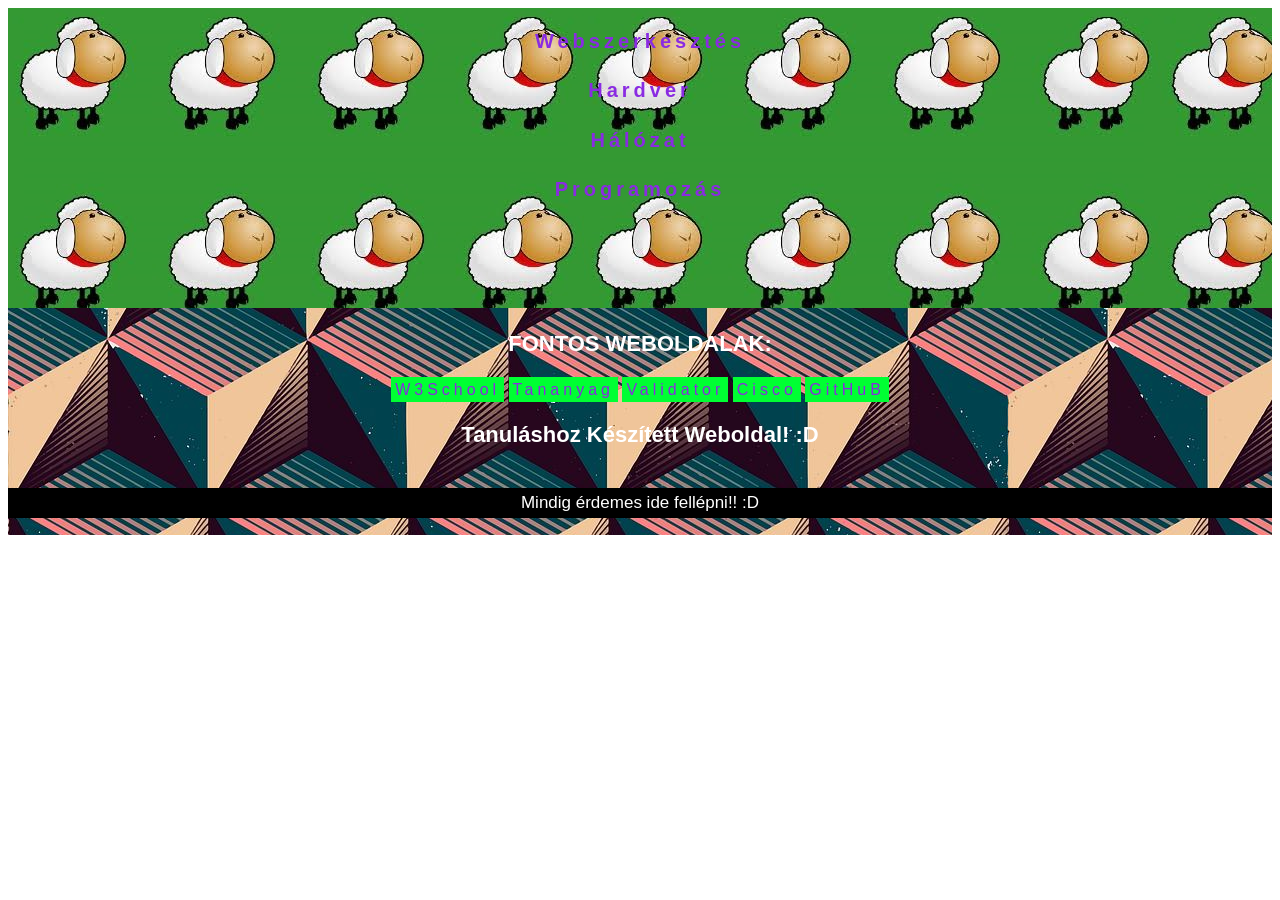
<file: index.html>
<!DOCTYPE html>
<html lang="hu">

<head>
    <meta charset="UTF-8">
    <meta name="viewport" content="width=device-width, initial-scale=1.0">
    <meta name="description" content="">
    <meta name="keywords" content="Tanulas, Web, Programming, Hardver">
    <title>Tanulás</title>
    <link rel="stylesheet" href="style.css">
    <link rel="icon" type="image/png" href="favicon.png">

</head>

<body>
    <main>
        <header>

            <h2><a href="web.html">Webszerkesztés</a></h2>
            <h2><a href="hardver.html">Hardver</a></h2>
            <h2><a href="halozat.html">Hálózat</a></h2>
            <h2><a href="program.html">Programozás</a></h2>

        </header>
        <nav>
            <h1>FONTOS WEBOLDALAK:</h1>
            <a href="https://www.w3schools.com/" target="_blank">W3School</a>
            <a href="https://etananyag.szamalk-szalezi.hu/login/index.php" target="_blank">Tananyag</a>
            <a href="https://validator.w3.org/nu/#textarea" target="_blank">Validator</a>
            <a href="https://www.netacad.com/" target="_blank">Cisco</a>
            <a href="https://github.com/" target="_blank">GitHuB</a>
        </nav>

            <section>
                <h1>Tanuláshoz készített weboldal! :D</h1>
            </section>

        <footer>
            <p>Mindig érdemes ide fellépni!! :D</p>
        </footer>
    </main>
</body>

</html>
</file>
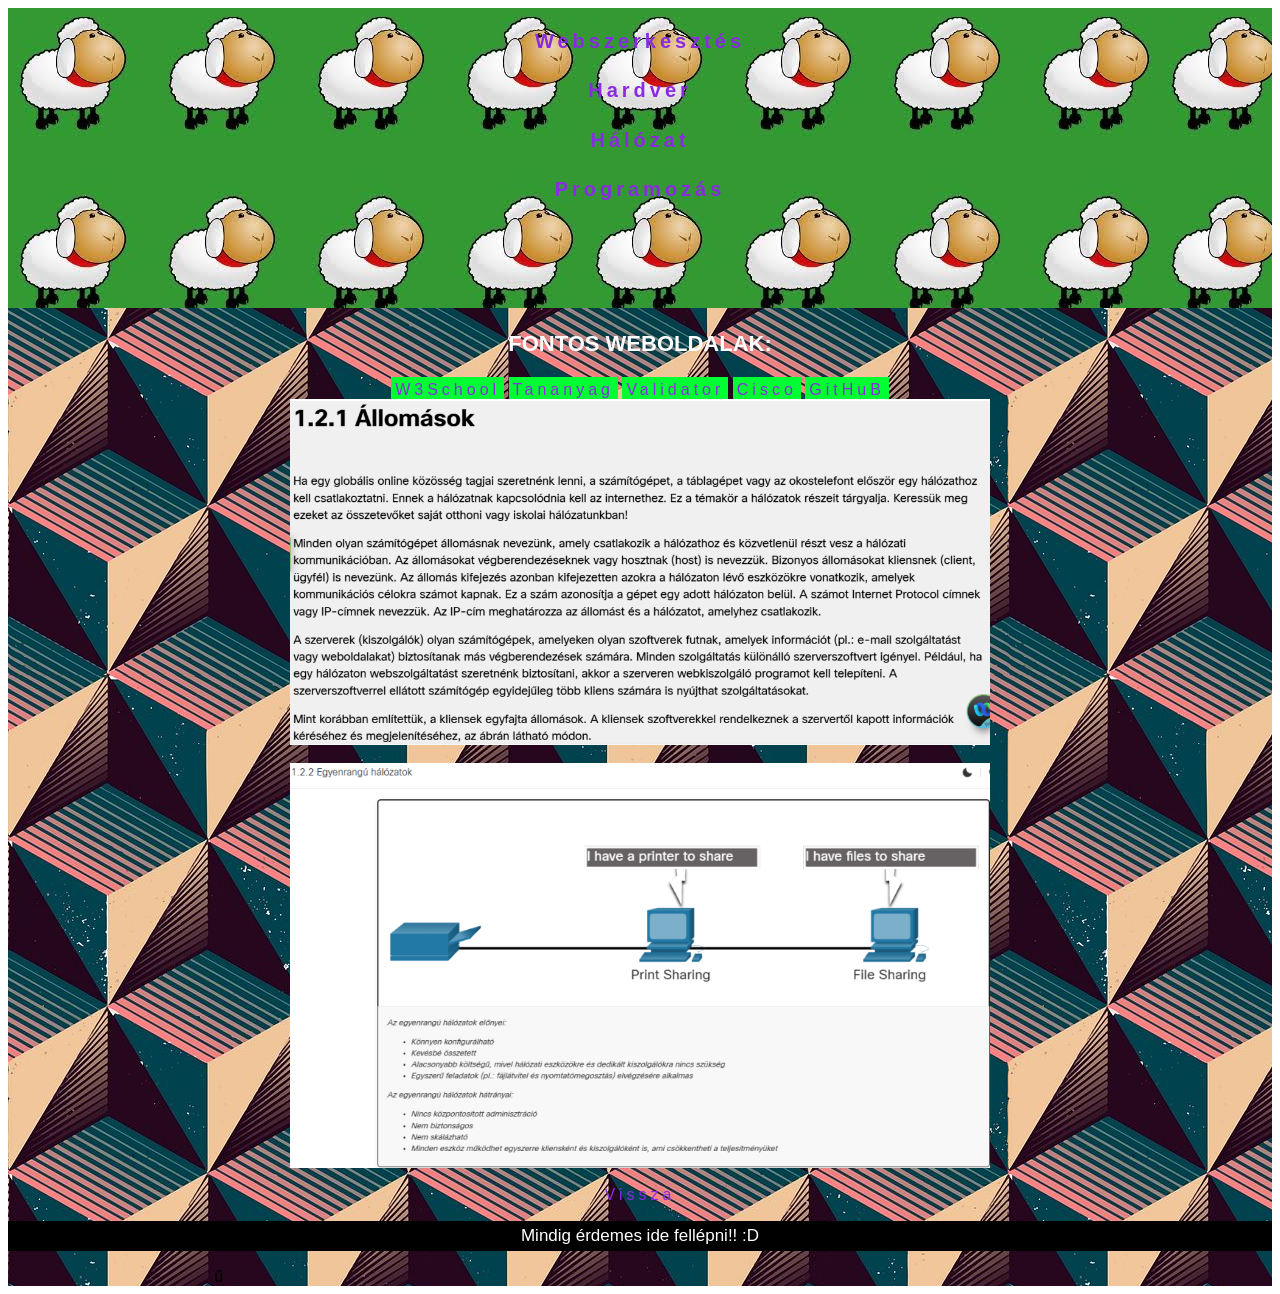
<file: halozat.html>
<!DOCTYPE html>
<html lang="hu">

<head>
    <meta charset="UTF-8">
    <meta name="viewport" content="width=device-width, initial-scale=1.0">
    <meta name="description" content="">
    <meta name="keywords" content="Tanulas, Web, Programming, Hardver">
    <title>Tanulás</title>
    <link rel="stylesheet" href="style.css">
    <link rel="icon" type="image/png" href="favicon.png">
</head>

<body>
    <main>
        <header>

            <h2><a href="web.html">Webszerkesztés</a></h2>
            <h2><a href="hardver.html">Hardver</a></h2>
            <h2><a href="halozat.html">Hálózat</a></h2>
            <h2><a href="program.html">Programozás</a></h2>

        </header>
        <nav>
            <h1>FONTOS WEBOLDALAK:</h1>
            <a href="https://www.w3schools.com/" target="_blank">W3School</a>
            <a href="https://etananyag.szamalk-szalezi.hu/login/index.php" target="_blank">Tananyag</a>
            <a href="https://validator.w3.org/nu/#textarea" target="_blank">Validator</a>
            <a href="https://www.netacad.com/" target="_blank">Cisco</a>
            <a href="https://github.com/" target="_blank">GitHuB</a>
        </nav>
            <section>
            <img src="halozat.png" alt="">
            <br>
            <img src="halozat2.png" alt="">
            <br>
            </section>
ű
            <footer>
                <a href="index.html">Vissza</a>
                <p>Mindig érdemes ide fellépni!! :D</p>
            </footer>
    </main>
</body>

</html>
</file>
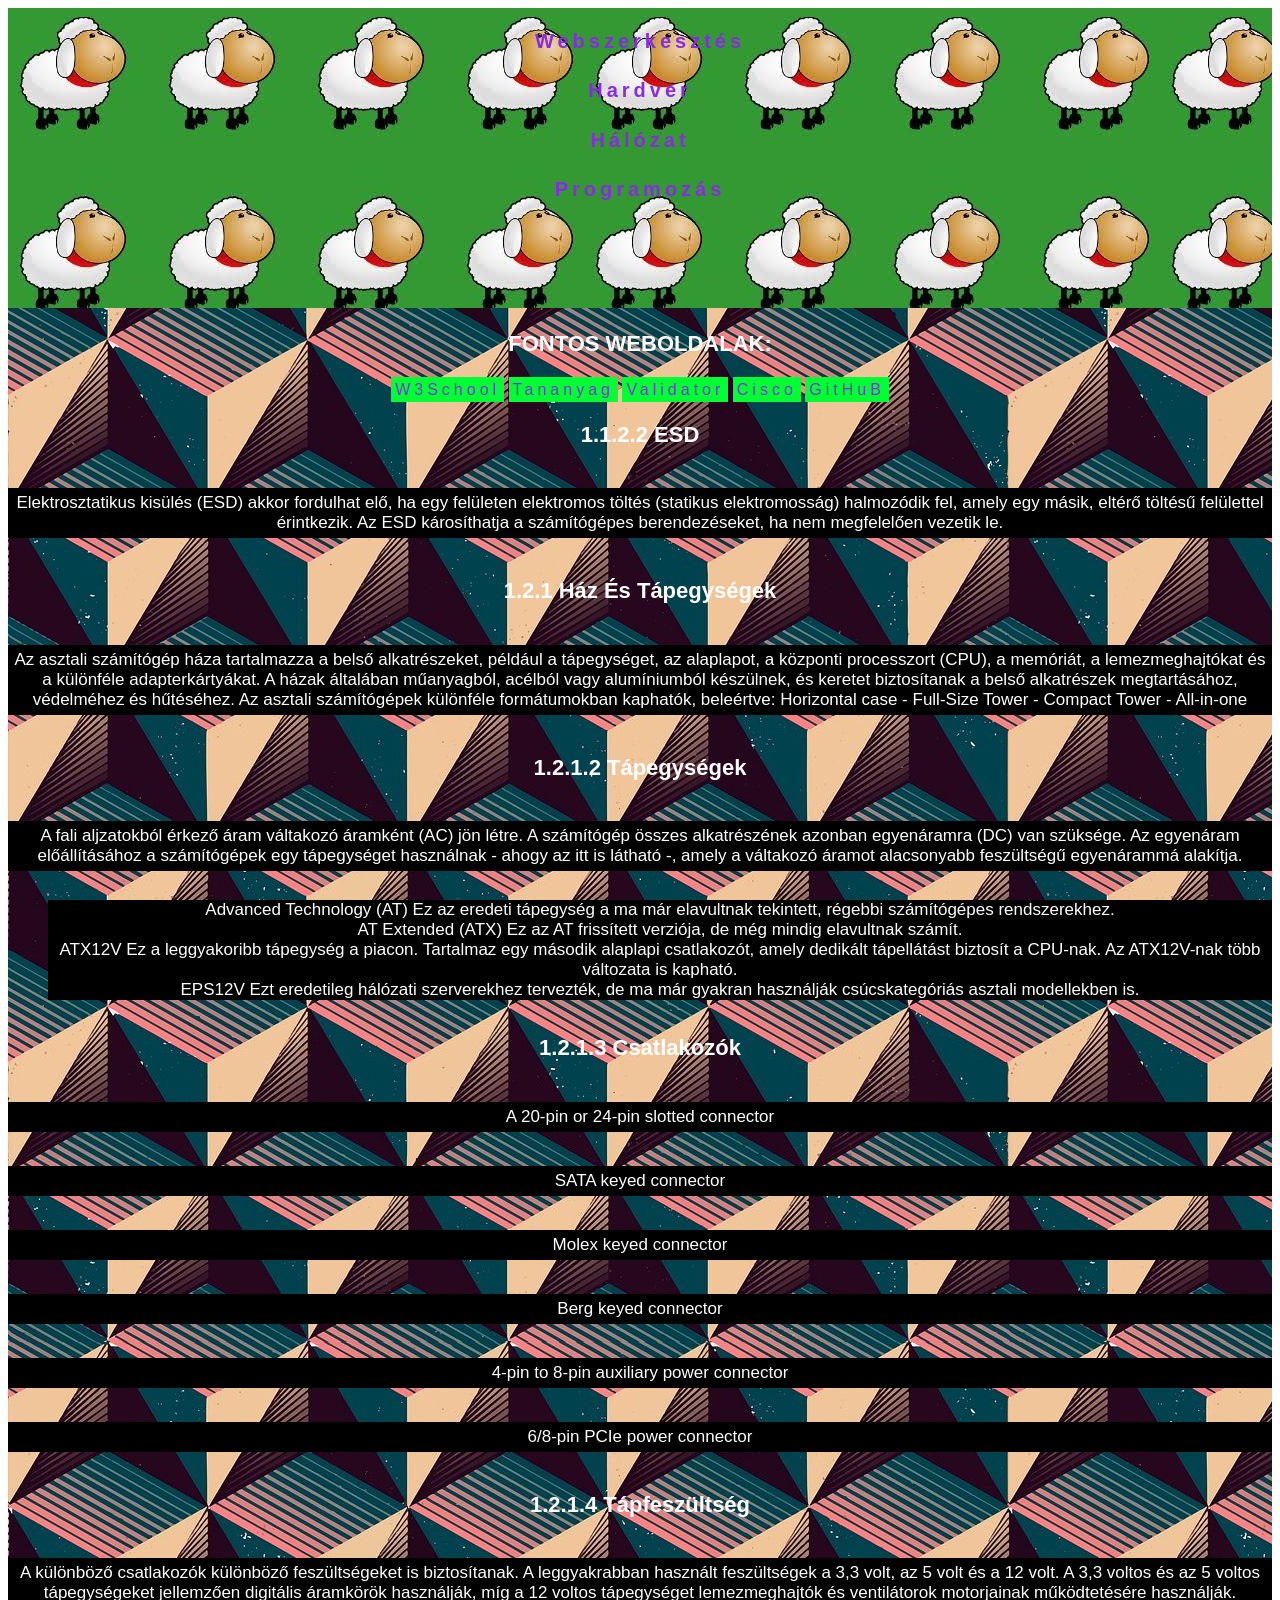
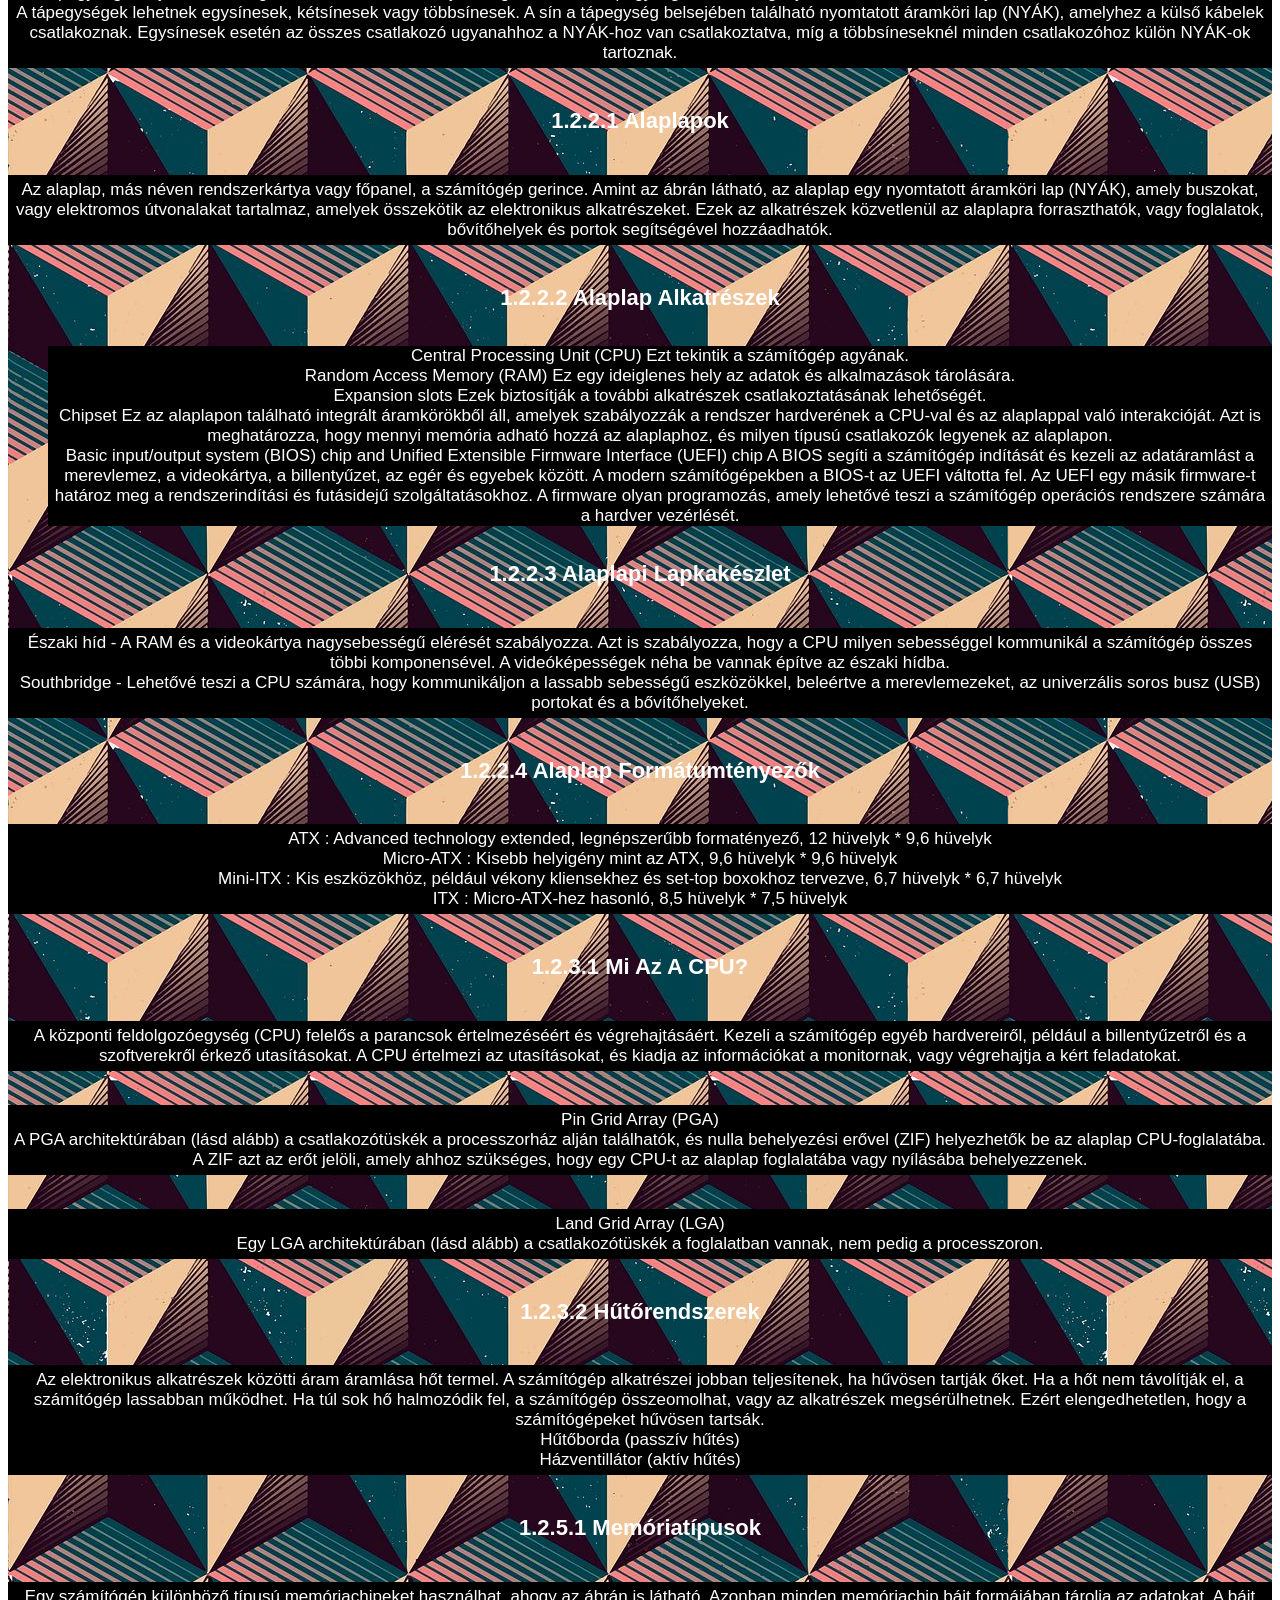
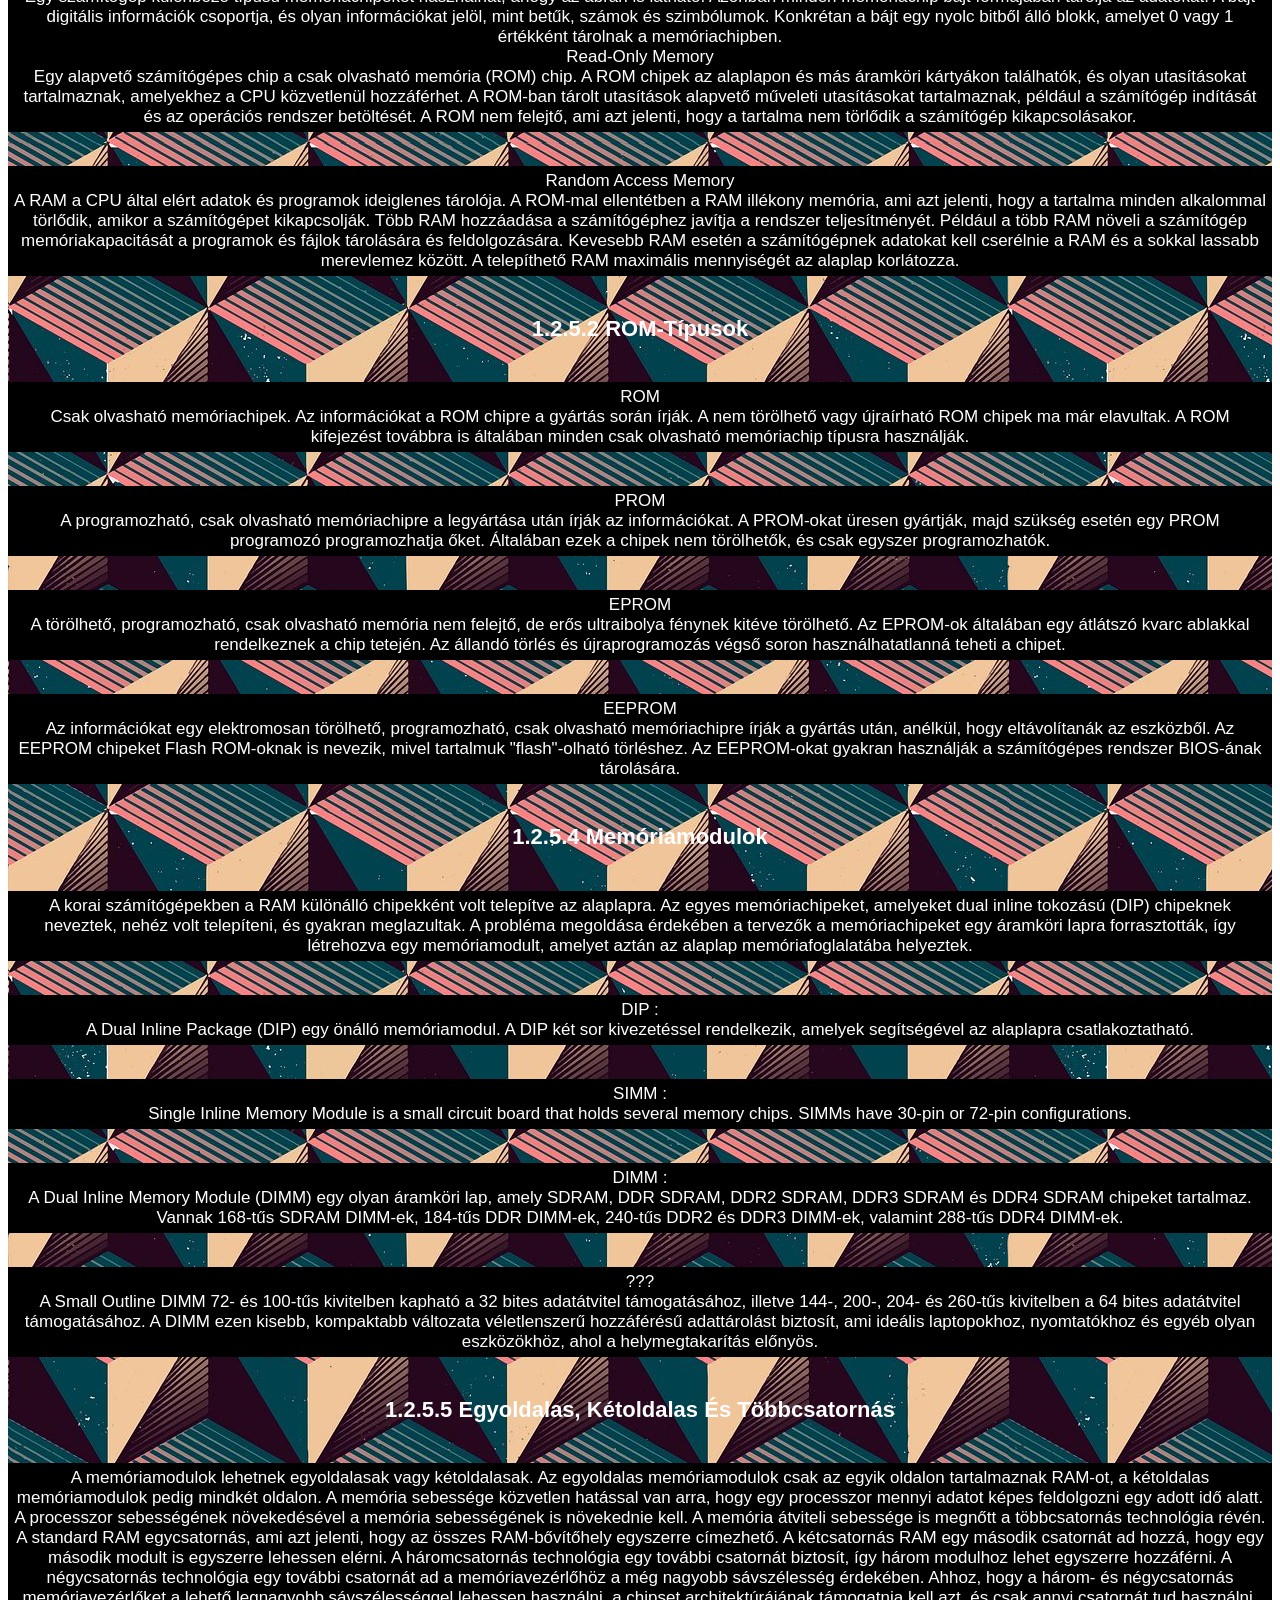
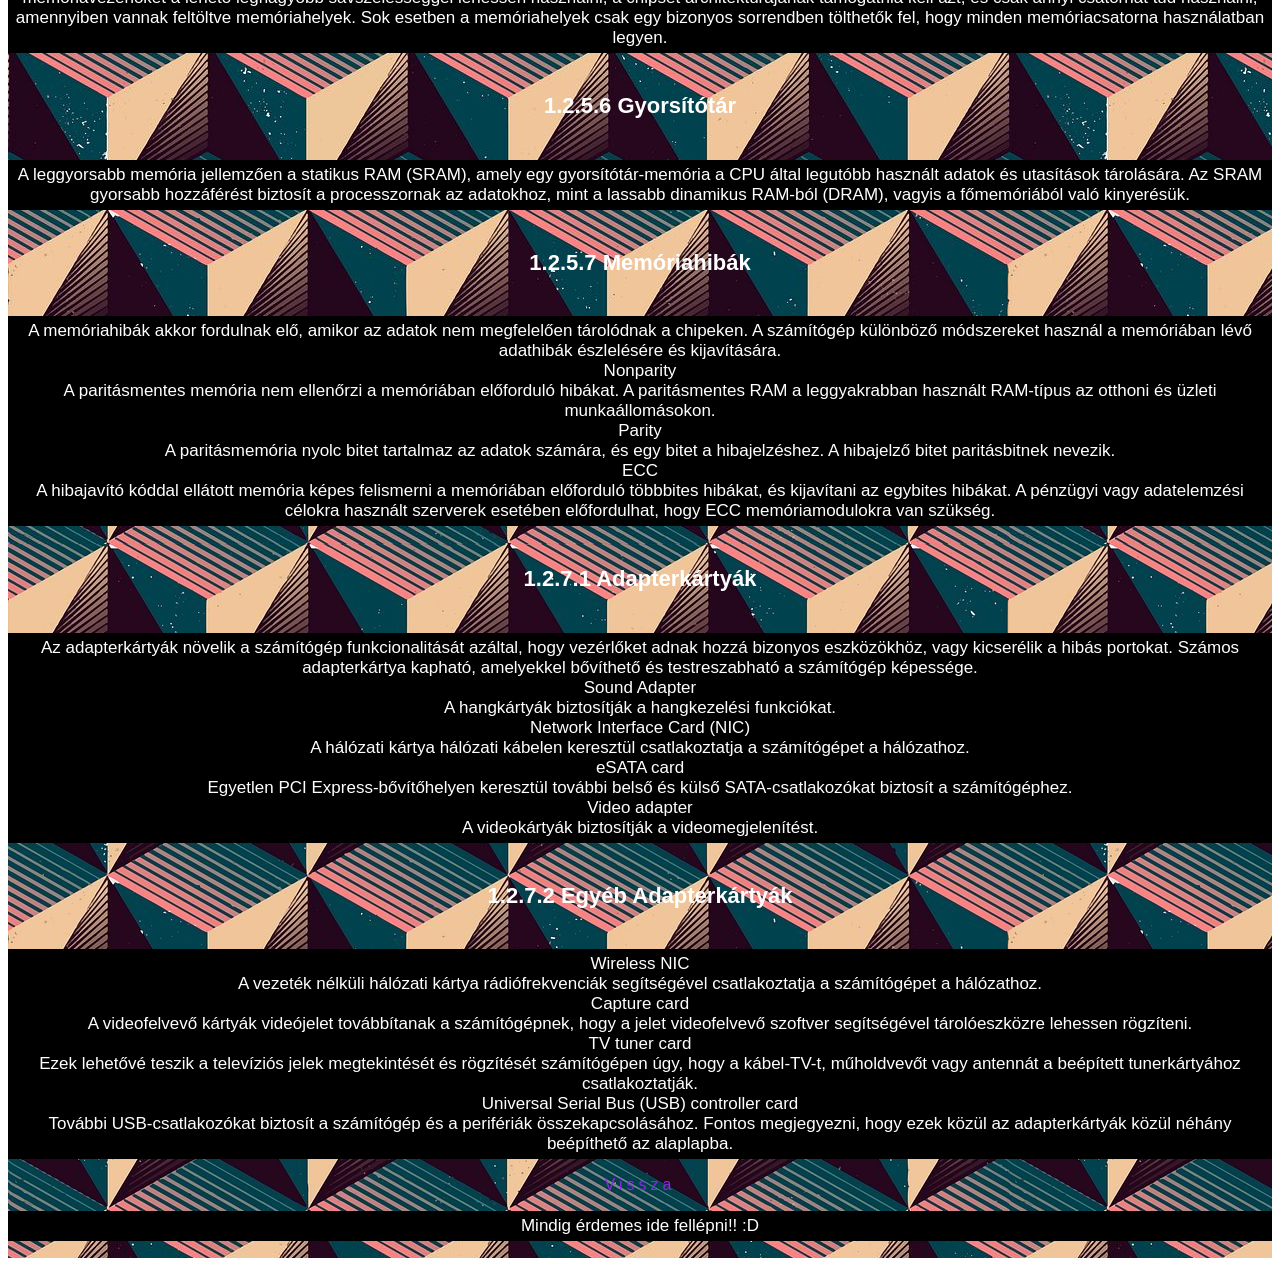
<file: hardver.html>
<!DOCTYPE html>
<html lang="hu">

<head>
    <meta charset="UTF-8">
    <meta name="viewport" content="width=device-width, initial-scale=1.0">
    <meta name="description" content="">
    <meta name="keywords" content="Tanulas, Web, Programming, Hardver">
    <title>Tanulás</title>
    <link rel="stylesheet" href="style.css">
    <link rel="icon" type="image/png" href="favicon.png">
</head>

<body>
    <main>
        <header>

            <h2><a href="web.html">Webszerkesztés</a></h2>
            <h2><a href="hardver.html">Hardver</a></h2>
            <h2><a href="halozat.html">Hálózat</a></h2>
            <h2><a href="program.html">Programozás</a></h2>

        </header>
        <nav>
            <h1>FONTOS WEBOLDALAK:</h1>
            <a href="https://www.w3schools.com/" target="_blank">W3School</a>
            <a href="https://etananyag.szamalk-szalezi.hu/login/index.php" target="_blank">Tananyag</a>
            <a href="https://validator.w3.org/nu/#textarea" target="_blank">Validator</a>
            <a href="https://www.netacad.com/" target="_blank">Cisco</a>
            <a href="https://github.com/" target="_blank">GitHuB</a>

        </nav>

        <section>
            <h1>1.1.2.2 ESD</h1>
            <p>Elektrosztatikus kisülés (ESD) akkor fordulhat elő, ha egy felületen elektromos töltés (statikus
                elektromosság) halmozódik fel, amely egy másik, eltérő töltésű felülettel érintkezik. Az ESD
                károsíthatja a számítógépes berendezéseket, ha nem megfelelően vezetik le.</p>

            <h1>1.2.1 Ház és tápegységek</h1>
            <p>Az asztali számítógép háza tartalmazza a belső alkatrészeket, például a tápegységet, az alaplapot, a
                központi processzort (CPU), a memóriát, a lemezmeghajtókat és a különféle adapterkártyákat.
                A házak általában műanyagból, acélból vagy alumíniumból készülnek, és keretet biztosítanak a belső
                alkatrészek megtartásához, védelméhez és hűtéséhez. Az asztali számítógépek különféle formátumokban
                kaphatók, beleértve: Horizontal case - Full-Size Tower - Compact Tower - All-in-one</p>
            <h1>1.2.1.2 Tápegységek</h1>
            <p>A fali aljzatokból érkező áram váltakozó áramként (AC) jön létre. A számítógép összes alkatrészének
                azonban egyenáramra (DC) van szüksége. Az egyenáram előállításához a számítógépek egy tápegységet
                használnak - ahogy az itt is látható -, amely a váltakozó áramot alacsonyabb feszültségű egyenárammá
                alakítja.</p>
            <ul>
                <li>Advanced Technology (AT) Ez az eredeti tápegység a ma már elavultnak tekintett, régebbi
                    számítógépes
                    rendszerekhez.</li>
                <li>AT Extended (ATX) Ez az AT frissített verziója, de még mindig elavultnak számít.</li>
                <li>ATX12V Ez a leggyakoribb tápegység a piacon. Tartalmaz egy második alaplapi csatlakozót, amely
                    dedikált
                    tápellátást biztosít a CPU-nak. Az ATX12V-nak több változata is kapható.</li>
                <li>EPS12V Ezt eredetileg hálózati szerverekhez tervezték, de ma már gyakran használják
                    csúcskategóriás
                    asztali modellekben is.</li>
            </ul>
            <h1>1.2.1.3 Csatlakozók</h1>
            <p>A 20-pin or 24-pin slotted connector</p>
            <p>SATA keyed connector</p>
            <p>Molex keyed connector</p>
            <p>Berg keyed connector</p>
            <p>4-pin to 8-pin auxiliary power connector</p>
            <p>6/8-pin PCIe power connector</p>
            <h1>1.2.1.4 Tápfeszültség</h1>
            <p>A különböző csatlakozók különböző feszültségeket is biztosítanak. A leggyakrabban használt
                feszültségek a
                3,3 volt, az 5 volt és a 12 volt. A 3,3 voltos és az 5 voltos tápegységeket jellemzően digitális
                áramkörök használják, míg a 12 voltos tápegységet lemezmeghajtók és ventilátorok motorjainak
                működtetésére használják. <br> A tápegységek lehetnek egysínesek, kétsínesek vagy többsínesek. A sín
                a
                tápegység belsejében található nyomtatott áramköri lap (NYÁK), amelyhez a külső kábelek
                csatlakoznak.
                Egysínesek esetén az összes csatlakozó ugyanahhoz a NYÁK-hoz van csatlakoztatva, míg a
                többsíneseknél
                minden csatlakozóhoz külön NYÁK-ok tartoznak.</p>
            <h1>1.2.2.1 Alaplapok</h1>
            <p>Az alaplap, más néven rendszerkártya vagy főpanel, a számítógép gerince. Amint az ábrán látható, az
                alaplap egy nyomtatott áramköri lap (NYÁK), amely buszokat, vagy elektromos útvonalakat tartalmaz,
                amelyek összekötik az elektronikus alkatrészeket. Ezek az alkatrészek közvetlenül az alaplapra
                forraszthatók, vagy foglalatok, bővítőhelyek és portok segítségével hozzáadhatók.</p>
            <h1>1.2.2.2 Alaplap alkatrészek</h1>
            <ul>
                <li>Central Processing Unit (CPU) Ezt tekintik a számítógép agyának.</li>
                <li>Random Access Memory (RAM) Ez egy ideiglenes hely az adatok és alkalmazások tárolására.</li>
                <li>Expansion slots Ezek biztosítják a további alkatrészek csatlakoztatásának lehetőségét.</li>
                <li>Chipset Ez az alaplapon található integrált áramkörökből áll, amelyek szabályozzák a rendszer
                    hardverének a CPU-val és az alaplappal való interakcióját. Azt is meghatározza, hogy mennyi
                    memória
                    adható hozzá az alaplaphoz, és milyen típusú csatlakozók legyenek az alaplapon.</li>
                <li>Basic input/output system (BIOS) chip and Unified Extensible Firmware Interface (UEFI) chip A
                    BIOS
                    segíti a számítógép indítását és kezeli az adatáramlást a merevlemez, a videokártya, a
                    billentyűzet,
                    az egér és egyebek között. A modern számítógépekben a BIOS-t az UEFI váltotta fel. Az UEFI egy
                    másik
                    firmware-t határoz meg a rendszerindítási és futásidejű szolgáltatásokhoz. A firmware olyan
                    programozás, amely lehetővé teszi a számítógép operációs rendszere számára a hardver vezérlését.
                </li>
            </ul>
            <h1>1.2.2.3 Alaplapi lapkakészlet</h1>
            <p>Északi híd - A RAM és a videokártya nagysebességű elérését szabályozza. Azt is szabályozza, hogy a
                CPU
                milyen sebességgel kommunikál a számítógép összes többi komponensével. A videóképességek néha be
                vannak
                építve az északi hídba.<br>
                Southbridge - Lehetővé teszi a CPU számára, hogy kommunikáljon a lassabb sebességű eszközökkel,
                beleértve a merevlemezeket, az univerzális soros busz (USB) portokat és a bővítőhelyeket.</p>
            <h1>1.2.2.4 Alaplap formátumtényezők</h1>
            <p>ATX : Advanced technology extended, legnépszerűbb formatényező, 12 hüvelyk * 9,6 hüvelyk <br>
                Micro-ATX : Kisebb helyigény mint az ATX, 9,6 hüvelyk * 9,6 hüvelyk <br> Mini-ITX : Kis eszközökhöz,
                például vékony kliensekhez és set-top boxokhoz tervezve, 6,7 hüvelyk * 6,7 hüvelyk <br> ITX :
                Micro-ATX-hez hasonló, 8,5 hüvelyk * 7,5 hüvelyk</p>
            <h1>1.2.3.1 Mi az a CPU?</h1>
            <p>A központi feldolgozóegység (CPU) felelős a parancsok értelmezéséért és végrehajtásáért. Kezeli a
                számítógép egyéb hardvereiről, például a billentyűzetről és a szoftverekről érkező utasításokat. A
                CPU értelmezi az utasításokat, és kiadja az információkat a monitornak, vagy végrehajtja a kért
                feladatokat.</p>
            <p>Pin Grid Array (PGA)<br>
                A PGA architektúrában (lásd alább) a csatlakozótüskék a processzorház alján találhatók, és nulla
                behelyezési erővel (ZIF) helyezhetők be az alaplap CPU-foglalatába. A ZIF azt az erőt jelöli, amely
                ahhoz szükséges, hogy egy CPU-t az alaplap foglalatába vagy nyílásába behelyezzenek.</p>
            <p>Land Grid Array (LGA) <br>Egy LGA architektúrában (lásd alább) a csatlakozótüskék a foglalatban
                vannak, nem pedig a processzoron. </p>
            <h1>1.2.3.2 Hűtőrendszerek</h1>
            <p>Az elektronikus alkatrészek közötti áram áramlása hőt termel. A számítógép alkatrészei jobban
                teljesítenek, ha hűvösen tartják őket. Ha a hőt nem távolítják el, a számítógép lassabban működhet.
                Ha túl sok hő halmozódik fel, a számítógép összeomolhat, vagy az alkatrészek megsérülhetnek. Ezért
                elengedhetetlen, hogy a számítógépeket hűvösen tartsák. <br>Hűtőborda (passzív hűtés)
                <br>Házventillátor (aktív hűtés)
            </p>
            <h1>1.2.5.1 Memóriatípusok</h1>
            <p>Egy számítógép különböző típusú memóriachipeket használhat, ahogy az ábrán is látható. Azonban minden
                memóriachip bájt formájában tárolja az adatokat. A bájt digitális információk csoportja, és olyan
                információkat jelöl, mint betűk, számok és szimbólumok. Konkrétan a bájt egy nyolc bitből álló
                blokk, amelyet 0 vagy 1 értékként tárolnak a memóriachipben. <br> Read-Only Memory <br> Egy alapvető
                számítógépes chip a csak olvasható memória (ROM) chip. A ROM chipek az alaplapon és más áramköri
                kártyákon találhatók, és olyan utasításokat tartalmaznak, amelyekhez a CPU közvetlenül hozzáférhet.
                A ROM-ban tárolt utasítások alapvető műveleti utasításokat tartalmaznak, például a számítógép
                indítását és az operációs rendszer betöltését.
                A ROM nem felejtő, ami azt jelenti, hogy a tartalma nem törlődik a számítógép kikapcsolásakor.</p>
            <p>Random Access Memory <br> A RAM a CPU által elért adatok és programok ideiglenes tárolója. A ROM-mal
                ellentétben a RAM illékony memória, ami azt jelenti, hogy a tartalma minden alkalommal törlődik,
                amikor a számítógépet kikapcsolják.
                Több RAM hozzáadása a számítógéphez javítja a rendszer teljesítményét. Például a több RAM növeli a
                számítógép memóriakapacitását a programok és fájlok tárolására és feldolgozására. Kevesebb RAM
                esetén a számítógépnek adatokat kell cserélnie a RAM és a sokkal lassabb merevlemez között. A
                telepíthető RAM maximális mennyiségét az alaplap korlátozza.</p>
            <h1>1.2.5.2 ROM-típusok</h1>
            <p>ROM <br>
                Csak olvasható memóriachipek. Az információkat a ROM chipre a gyártás során írják. A nem törölhető
                vagy újraírható ROM chipek ma már elavultak. A ROM kifejezést továbbra is általában minden csak
                olvasható memóriachip típusra használják.</p>
            <p>PROM <br> A programozható, csak olvasható memóriachipre a legyártása után írják az információkat. A
                PROM-okat üresen gyártják, majd szükség esetén egy PROM programozó programozhatja őket. Általában
                ezek a chipek nem törölhetők, és csak egyszer programozhatók.</p>
            <p>EPROM <br> A törölhető, programozható, csak olvasható memória nem felejtő, de erős ultraibolya
                fénynek kitéve törölhető. Az EPROM-ok általában egy átlátszó kvarc ablakkal rendelkeznek a chip
                tetején. Az állandó törlés és újraprogramozás végső soron használhatatlanná teheti a chipet.</p>
            <p>EEPROM <br> Az információkat egy elektromosan törölhető, programozható, csak olvasható memóriachipre
                írják a gyártás után, anélkül, hogy eltávolítanák az eszközből. Az EEPROM chipeket Flash ROM-oknak is
                nevezik, mivel tartalmuk "flash"-olható törléshez. Az EEPROM-okat gyakran használják a számítógépes
                rendszer BIOS-ának tárolására.</p>
            <h1>1.2.5.4 Memóriamodulok</h1>
            <p>A korai számítógépekben a RAM különálló chipekként volt telepítve az alaplapra. Az egyes memóriachipeket,
                amelyeket dual inline tokozású (DIP) chipeknek neveztek, nehéz volt telepíteni, és gyakran meglazultak.
                A probléma megoldása érdekében a tervezők a memóriachipeket egy áramköri lapra forrasztották, így
                létrehozva egy memóriamodult, amelyet aztán az alaplap memóriafoglalatába helyeztek.</p>
            <p>DIP :<br>A Dual Inline Package (DIP) egy önálló memóriamodul. A DIP két sor kivezetéssel rendelkezik,
                amelyek segítségével az alaplapra csatlakoztatható.</p>
            <p>SIMM : <br>Single Inline Memory Module is a small circuit board that holds several memory chips. SIMMs
                have 30-pin or 72-pin configurations.</p>
            <p>DIMM : <br>A Dual Inline Memory Module (DIMM) egy olyan áramköri lap, amely SDRAM, DDR SDRAM, DDR2 SDRAM,
                DDR3 SDRAM és DDR4 SDRAM chipeket tartalmaz. Vannak 168-tűs SDRAM DIMM-ek, 184-tűs DDR DIMM-ek, 240-tűs
                DDR2 és DDR3 DIMM-ek, valamint 288-tűs DDR4 DIMM-ek.</p>
            <p>??? <br>A Small Outline DIMM 72- és 100-tűs kivitelben kapható a 32 bites adatátvitel támogatásához,
                illetve 144-, 200-, 204- és 260-tűs kivitelben a 64 bites adatátvitel támogatásához. A DIMM ezen kisebb,
                kompaktabb változata véletlenszerű hozzáférésű adattárolást biztosít, ami ideális laptopokhoz,
                nyomtatókhoz és egyéb olyan eszközökhöz, ahol a helymegtakarítás előnyös.</p>
            <h1>1.2.5.5 Egyoldalas, kétoldalas és többcsatornás</h1>
            <p>A memóriamodulok lehetnek egyoldalasak vagy kétoldalasak. Az egyoldalas memóriamodulok csak az egyik
                oldalon tartalmaznak RAM-ot, a kétoldalas memóriamodulok pedig mindkét oldalon.
                A memória sebessége közvetlen hatással van arra, hogy egy processzor mennyi adatot képes feldolgozni egy
                adott idő alatt. A processzor sebességének növekedésével a memória sebességének is növekednie kell. A
                memória átviteli sebessége is megnőtt a többcsatornás technológia révén. A standard RAM egycsatornás,
                ami azt jelenti, hogy az összes RAM-bővítőhely egyszerre címezhető. A kétcsatornás RAM egy második
                csatornát ad hozzá, hogy egy második modult is egyszerre lehessen elérni. A háromcsatornás technológia
                egy további csatornát biztosít, így három modulhoz lehet egyszerre hozzáférni. A négycsatornás
                technológia egy további csatornát ad a memóriavezérlőhöz a még nagyobb sávszélesség érdekében. Ahhoz,
                hogy a három- és négycsatornás memóriavezérlőket a lehető legnagyobb sávszélességgel lehessen használni,
                a chipset architektúrájának támogatnia kell azt, és csak annyi csatornát tud használni, amennyiben
                vannak feltöltve memóriahelyek. Sok esetben a memóriahelyek csak egy bizonyos sorrendben tölthetők fel,
                hogy minden memóriacsatorna használatban legyen.</p>
            <h1>1.2.5.6 Gyorsítótár</h1>
            <p>A leggyorsabb memória jellemzően a statikus RAM (SRAM), amely egy gyorsítótár-memória a CPU által
                legutóbb használt adatok és utasítások tárolására. Az SRAM gyorsabb hozzáférést biztosít a processzornak
                az adatokhoz, mint a lassabb dinamikus RAM-ból (DRAM), vagyis a főmemóriából való kinyerésük.</p>
            <h1>1.2.5.7 Memóriahibák</h1>
            <p>A memóriahibák akkor fordulnak elő, amikor az adatok nem megfelelően tárolódnak a chipeken. A számítógép
                különböző módszereket használ a memóriában lévő adathibák észlelésére és kijavítására. <br> Nonparity
                <br>A paritásmentes memória nem ellenőrzi a memóriában előforduló hibákat. A paritásmentes RAM a
                leggyakrabban használt RAM-típus az otthoni és üzleti munkaállomásokon. <br>Parity <br>A paritásmemória
                nyolc bitet tartalmaz az adatok számára, és egy bitet a hibajelzéshez. A hibajelző bitet paritásbitnek
                nevezik. <br> ECC <br>A hibajavító kóddal ellátott memória képes felismerni a memóriában előforduló
                többbites hibákat, és kijavítani az egybites hibákat. A pénzügyi vagy adatelemzési célokra használt
                szerverek esetében előfordulhat, hogy ECC memóriamodulokra van szükség.
            </p>
            <h1>1.2.7.1 Adapterkártyák</h1>
            <p>Az adapterkártyák növelik a számítógép funkcionalitását azáltal, hogy vezérlőket adnak hozzá bizonyos
                eszközökhöz, vagy kicserélik a hibás portokat.
                Számos adapterkártya kapható, amelyekkel bővíthető és testreszabható a számítógép képessége. <br> Sound Adapter <br>A hangkártyák biztosítják a hangkezelési funkciókat. <br>Network Interface Card (NIC) <br>A hálózati kártya hálózati kábelen keresztül csatlakoztatja a számítógépet a hálózathoz. <br>eSATA card <br>Egyetlen PCI Express-bővítőhelyen keresztül további belső és külső SATA-csatlakozókat biztosít a számítógéphez. <br>Video adapter <br>A videokártyák biztosítják a videomegjelenítést.</p>
            <h1>1.2.7.2 Egyéb adapterkártyák</h1>
            <p>Wireless NIC <br>A vezeték nélküli hálózati kártya rádiófrekvenciák segítségével csatlakoztatja a számítógépet a hálózathoz. <br>Capture card <br> A videofelvevő kártyák videójelet továbbítanak a számítógépnek, hogy a jelet videofelvevő szoftver segítségével tárolóeszközre lehessen rögzíteni.
 <br>TV tuner card <br>Ezek lehetővé teszik a televíziós jelek megtekintését és rögzítését számítógépen úgy, hogy a kábel-TV-t, műholdvevőt vagy antennát a beépített tunerkártyához csatlakoztatják. <br>Universal Serial Bus (USB) controller card <br>További USB-csatlakozókat biztosít a számítógép és a perifériák összekapcsolásához.
Fontos megjegyezni, hogy ezek közül az adapterkártyák közül néhány beépíthető az alaplapba.</p>
        </section>
        <footer>
            <a href="index.html">Vissza</a>
            <p>Mindig érdemes ide fellépni!! :D</p>
        </footer>
    </main>
</body>

</html>
</file>
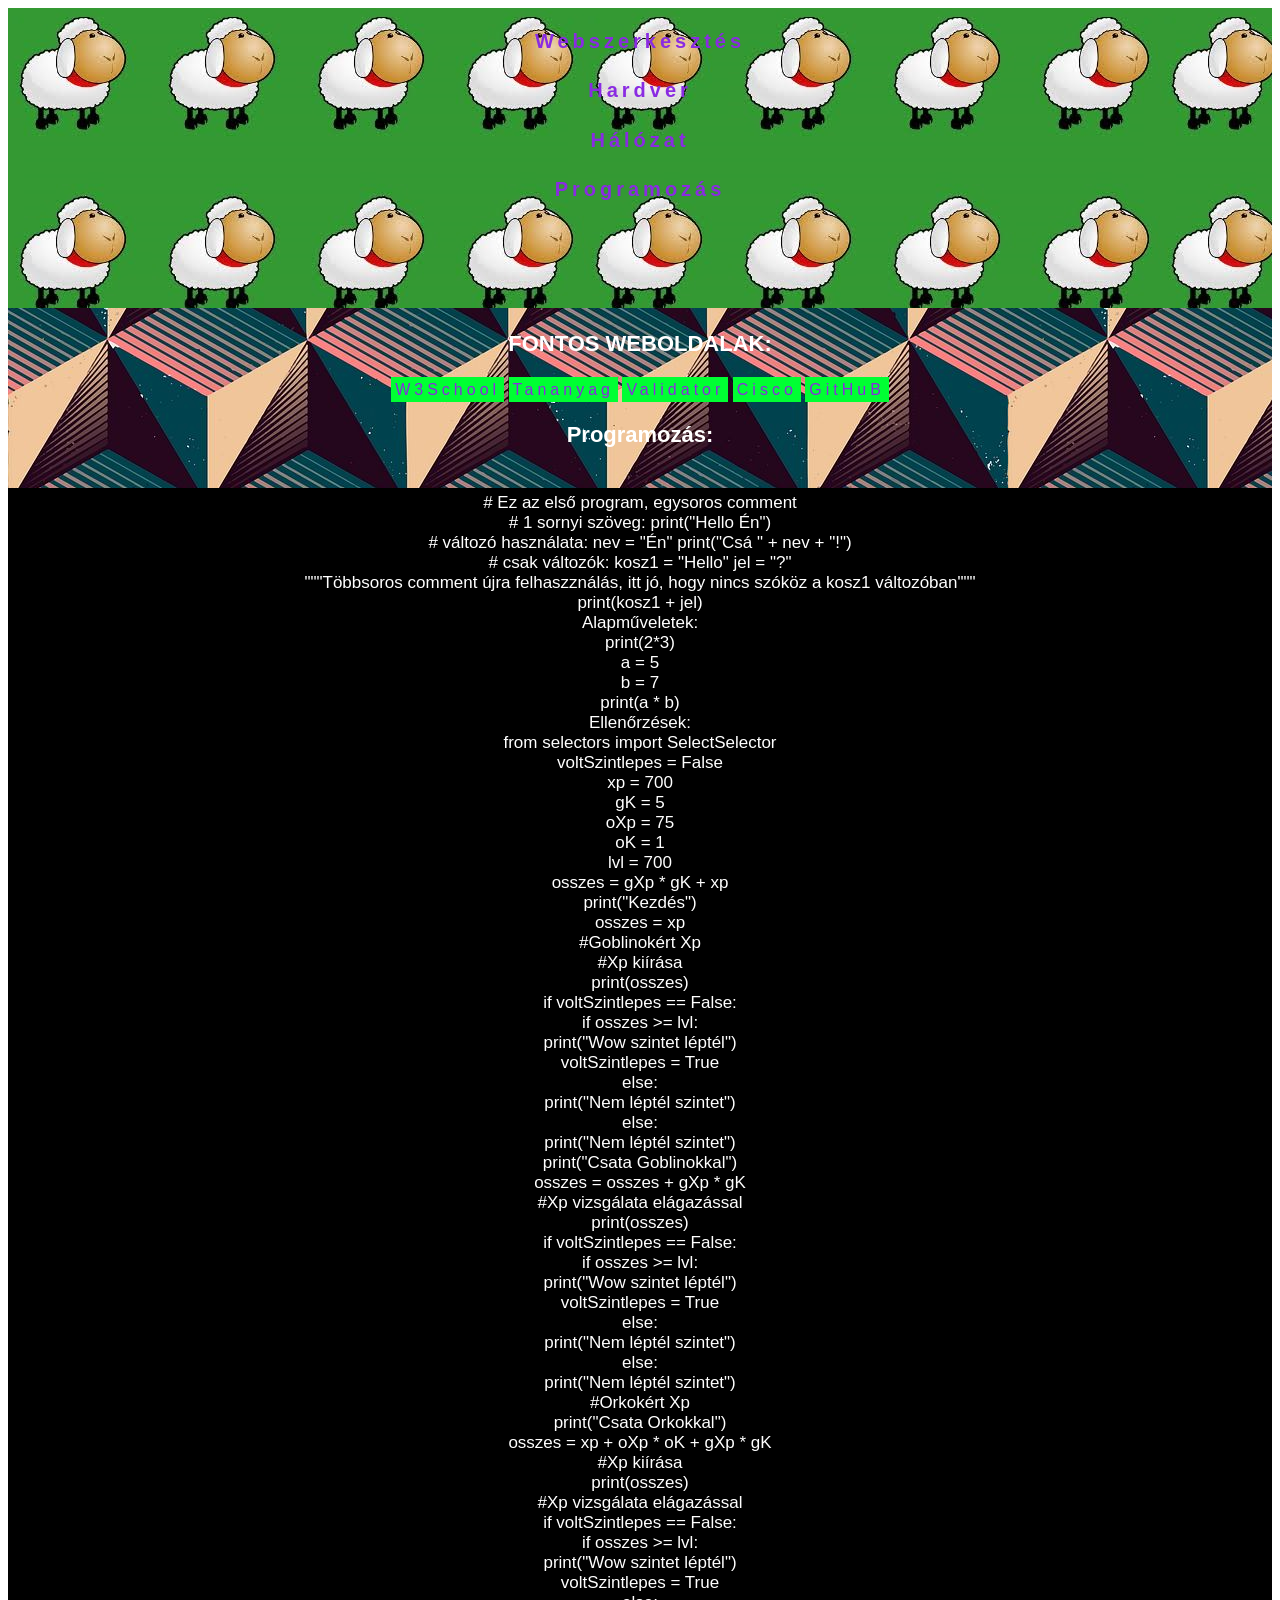
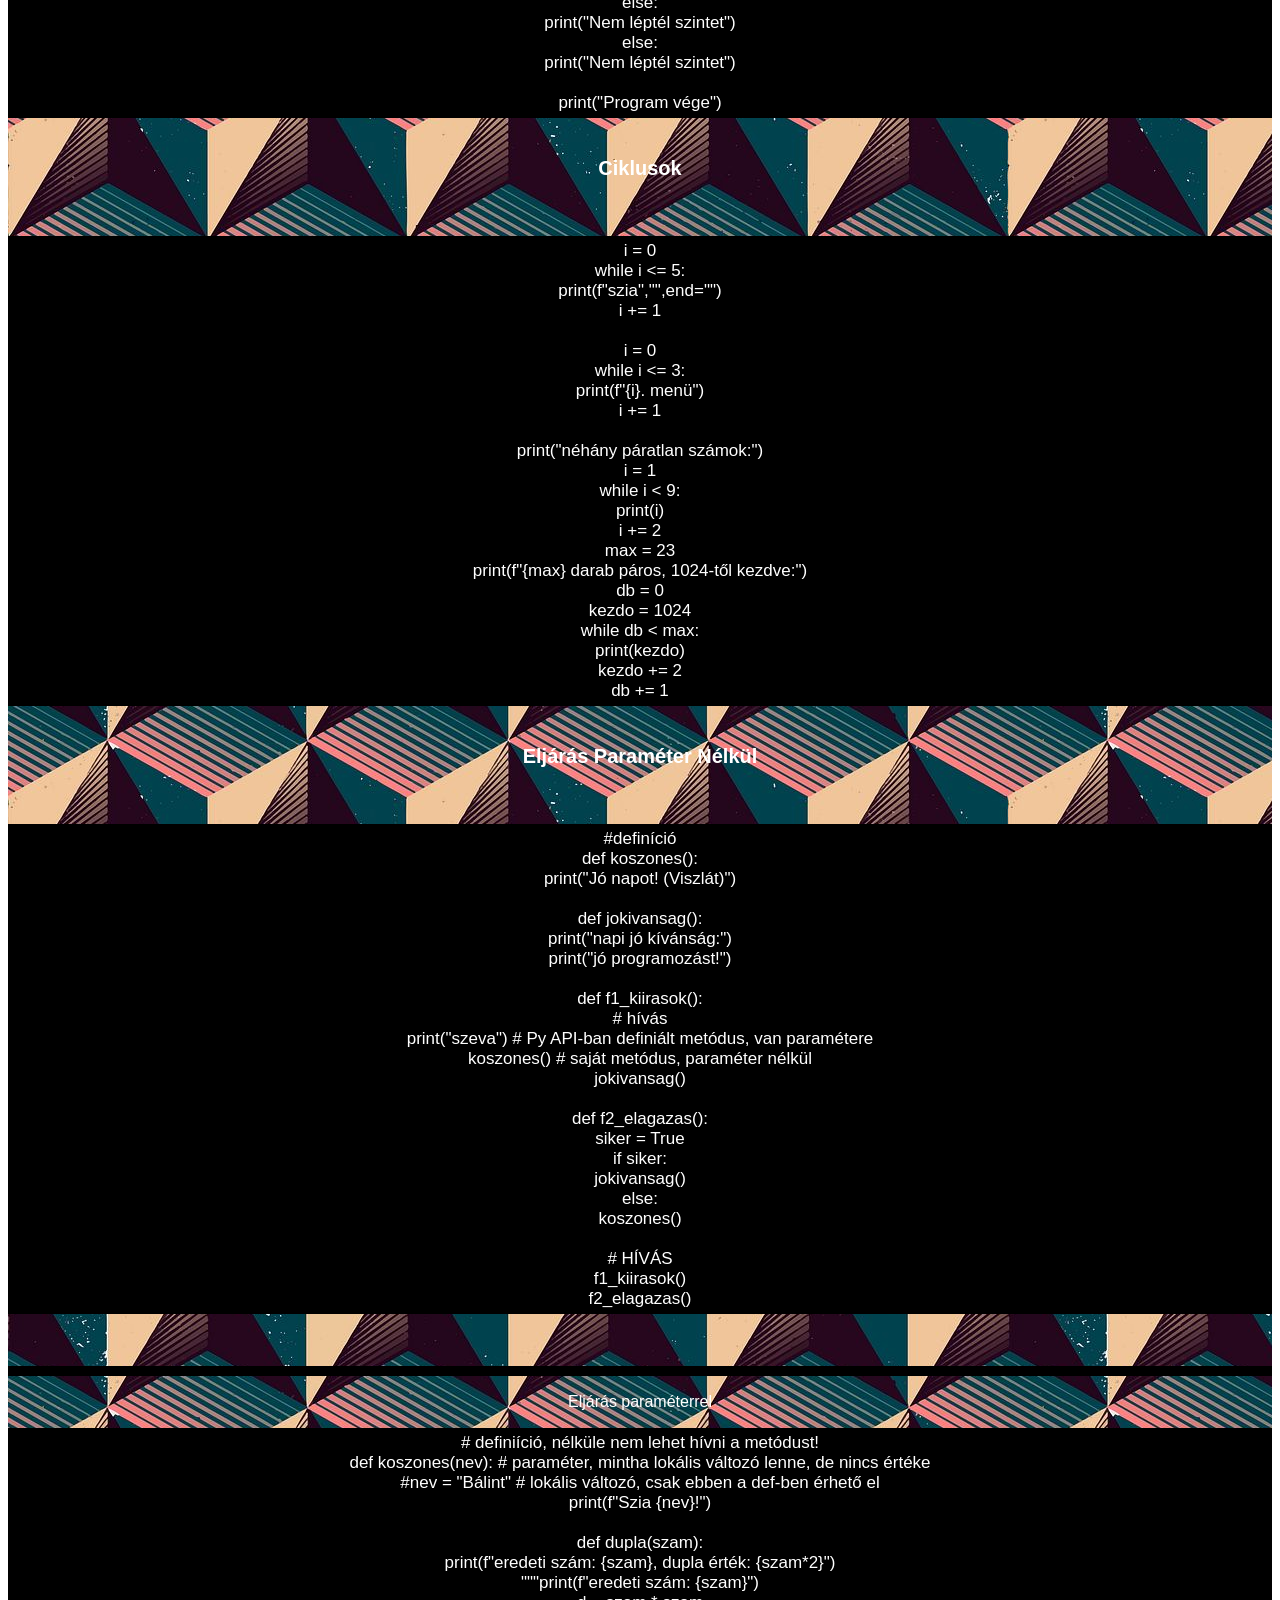
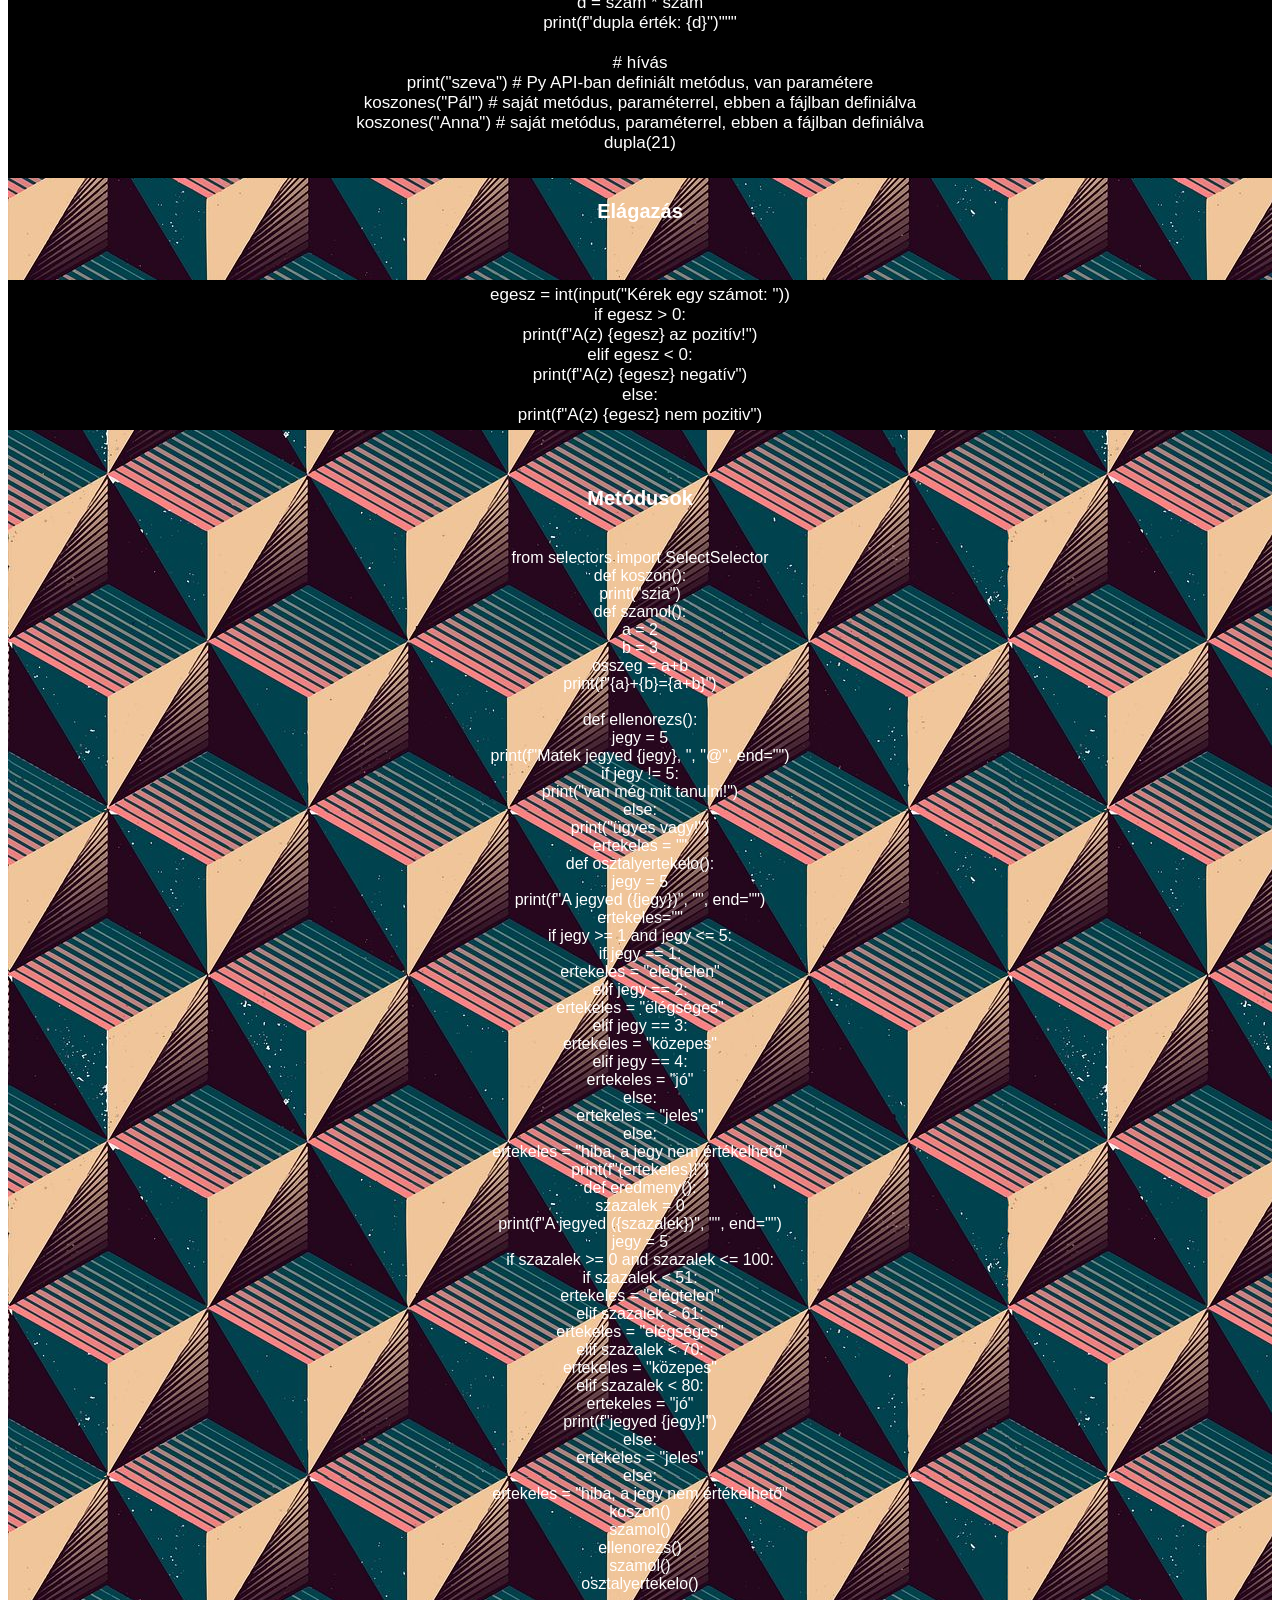
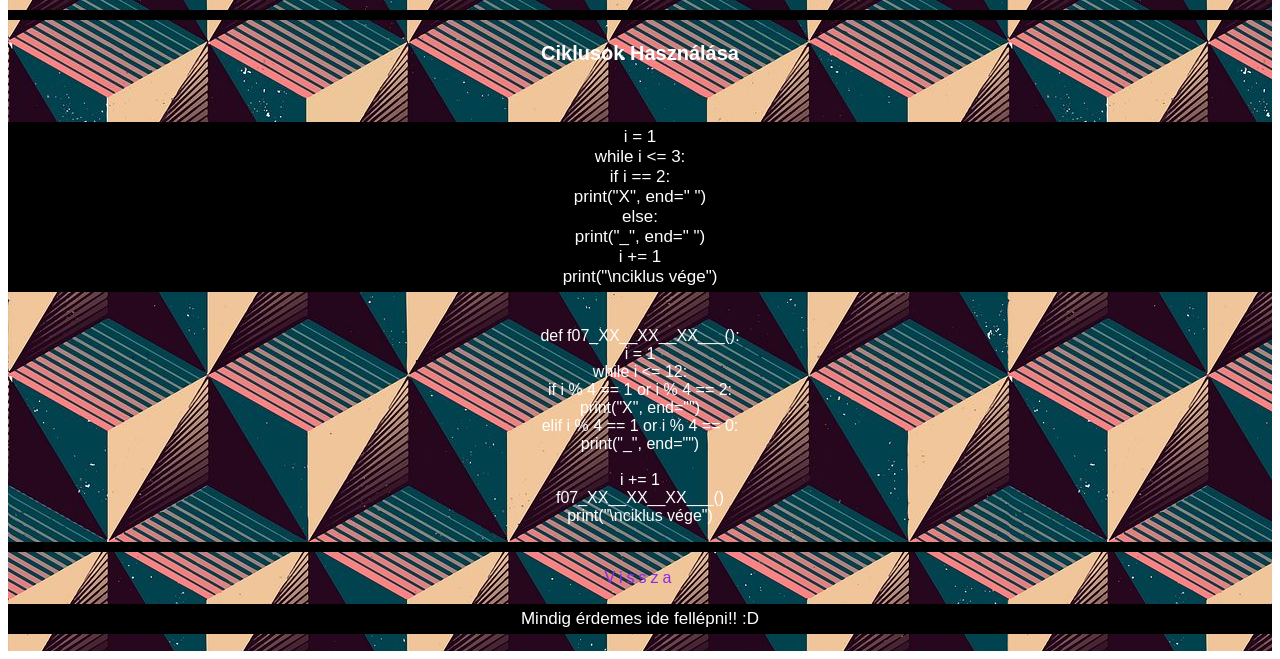
<file: program.html>
<!DOCTYPE html>
<html lang="hu">

<head>
    <meta charset="UTF-8">
    <meta name="viewport" content="width=device-width, initial-scale=1.0">
    <meta name="description" content="">
    <meta name="keywords" content="Tanulas, Web, Programming, Hardver">
    <title>Tanulás</title>
    <link rel="stylesheet" href="style.css">
    <link rel="icon" type="image/png" href="favicon.png">
</head>

<body>
    <main>
        <header>

            <h2><a href="web.html">Webszerkesztés</a></h2>
            <h2><a href="hardver.html">Hardver</a></h2>
            <h2><a href="halozat.html">Hálózat</a></h2>
            <h2><a href="program.html">Programozás</a></h2>

        </header>
        <nav>
            <h1>FONTOS WEBOLDALAK:</h1>
            <a href="https://www.w3schools.com/" target="_blank">W3School</a>
            <a href="https://etananyag.szamalk-szalezi.hu/login/index.php" target="_blank">Tananyag</a>
            <a href="https://validator.w3.org/nu/#textarea" target="_blank">Validator</a>
            <a href="https://www.netacad.com/" target="_blank">Cisco</a>
            <a href="https://github.com/" target="_blank">GitHuB</a>

        </nav>

        <section>
            <h1>Programozás:</h1>
            <p># Ez az első program, egysoros comment
                <br>
                # 1 sornyi szöveg:
                print("Hello Én")
                <br>
                # változó használata:
                nev = "Én"
                print("Csá " + nev + "!")
                <br>
                # csak változók:
                kosz1 = "Hello"
                jel = "?"
                <br>

                """Többsoros comment
                újra felhaszználás, itt jó,
                hogy nincs szóköz a kosz1 változóban"""
                <br>
                print(kosz1 + jel)
                <br>
                Alapműveletek:
                <br>
                print(2*3) <br>
                a = 5 <br>
                b = 7 <br>
                print(a * b)
                <br>
                Ellenőrzések:
                <br>
                from selectors import SelectSelector
                <br>
                voltSzintlepes = False <br>
                xp = 700 <br>
                gK = 5 <br>
                oXp = 75 <br>
                oK = 1 <br>
                lvl = 700 <br>
                osszes = gXp * gK + xp <br>
                print("Kezdés") <br>
                osszes = xp <br>
                #Goblinokért Xp <br>
                #Xp kiírása <br>
                print(osszes) <br>
                if voltSzintlepes == False: <br>
                if osszes >= lvl: <br>
                print("Wow szintet léptél") <br>
                voltSzintlepes = True <br>
                else: <br>
                print("Nem léptél szintet") <br>
                else: <br>
                print("Nem léptél szintet") <br>
                print("Csata Goblinokkal") <br>
                osszes = osszes + gXp * gK <br>
                #Xp vizsgálata elágazással <br>
                print(osszes) <br>
                if voltSzintlepes == False: <br>
                if osszes >= lvl: <br>
                print("Wow szintet léptél") <br>
                voltSzintlepes = True <br>
                else: <br>
                print("Nem léptél szintet") <br>
                else: <br>
                print("Nem léptél szintet") <br>
                #Orkokért Xp <br>
                print("Csata Orkokkal") <br>
                osszes = xp + oXp * oK + gXp * gK <br>
                #Xp kiírása <br>
                print(osszes) <br>
                #Xp vizsgálata elágazással <br>
                if voltSzintlepes == False: <br>
                if osszes >= lvl: <br>
                print("Wow szintet léptél") <br>
                voltSzintlepes = True <br>
                else: <br>
                print("Nem léptél szintet") <br>
                else: <br>
                print("Nem léptél szintet") <br>
                <br>
                print("Program vége") <br>
            </p>

            <h2>Ciklusok</h2> <br>
            <p>i = 0 <br>
                while i <= 5: <br>
                    print(f"szia","",end="") <br>
                    i += 1 <br>
                    <br>
                    i = 0 <br>
                    while i <= 3: <br>
                        print(f"{i}. menü") <br>
                        i += 1 <br>
                        <br>

                        print("néhány páratlan számok:") <br>
                        i = 1 <br>
                        while i < 9: <br>
                            print(i) <br>
                            i += 2 <br>
                            max = 23 <br>
                            print(f"{max} darab páros, 1024-től kezdve:") <br>
                            db = 0 <br>
                            kezdo = 1024 <br>
                            while db < max: <br>
                                print(kezdo) <br>
                                kezdo += 2 <br>
                                db += 1 <br> </p>
            <h2>Eljárás paraméter nélkül</h2> <br>
            <p>#definíció <br>
                def koszones(): <br>
                print("Jó napot! (Viszlát)") <br>
                <br>

                def jokivansag(): <br>
                print("napi jó kívánság:") <br>
                print("jó programozást!") <br>
                <br>

                def f1_kiirasok(): <br>
                # hívás <br>
                print("szeva") # Py API-ban definiált metódus, van paramétere <br>
                koszones() # saját metódus, paraméter nélkül <br>
                jokivansag() <br>
                <br>

                def f2_elagazas(): <br>
                siker = True <br>
                if siker: <br>
                jokivansag() <br>
                else: <br>
                koszones() <br>
                <br>

                # HÍVÁS <br>
                f1_kiirasok() <br>
                f2_elagazas()
            </p><br>
            </p>
            <h2+>Eljárás paraméterrel</h2> <br>
                <p># definiíció, nélküle nem lehet hívni a metódust! <br>
                    def koszones(nev): # paraméter, mintha lokális változó lenne, de nincs értéke <br>
                    #nev = "Bálint" # lokális változó, csak ebben a def-ben érhető el <br>
                    print(f"Szia {nev}!") <br>
                    <br>

                    def dupla(szam): <br>
                    print(f"eredeti szám: {szam}, dupla érték: {szam*2}") <br>
                    """print(f"eredeti szám: {szam}") <br>
                    d = szam * szam <br>
                    print(f"dupla érték: {d}")""" <br>
                    <br>

                    # hívás <br>
                    print("szeva") # Py API-ban definiált metódus, van paramétere <br>
                    koszones("Pál") # saját metódus, paraméterrel, ebben a fájlban definiálva <br>
                    koszones("Anna") # saját metódus, paraméterrel, ebben a fájlban definiálva <br>
                    dupla(21) <br>
                    <br>
                <h2>Elágazás</h2> <br>
                <p>egesz = int(input("Kérek egy számot: ")) <br>
                    if egesz > 0: <br>
                    print(f"A(z) {egesz} az pozitív!") <br>
                    elif egesz < 0: <br>
                        print(f"A(z) {egesz} negatív") <br>
                        else: <br>
                        print(f"A(z) {egesz} nem pozitiv")</p> <br>
                <h2>Metódusok</h2> <br>
                from selectors import SelectSelector <br>


                def koszon(): <br>
                print("szia") <br>


                def szamol():<br>
                a = 2<br>
                b = 3<br>
                osszeg = a+b<br>
                print(f"{a}+{b}={a+b}")<br>
                <br>

                def ellenorezs():<br>
                jegy = 5<br>
                print(f"Matek jegyed {jegy}, ", "@", end="")<br>
                if jegy != 5:<br>
                print("van még mit tanulni!")<br>
                else:<br>
                print("ügyes vagy!")<br>
                ertekeles = ""<br>
                def osztalyertekelo():<br>
                jegy = 5<br>
                print(f"A jegyed ({jegy})", "", end="")<br>
                ertekeles=""<br>
                if jegy >= 1 and jegy <= 5:<br>
                    if jegy == 1:<br>
                    ertekeles = "elégtelen"<br>
                    elif jegy == 2:<br>
                    ertekeles = "elégséges"<br>
                    elif jegy == 3:<br>
                    ertekeles = "közepes"<br>
                    elif jegy == 4:<br>
                    ertekeles = "jó"<br>
                    else:<br>
                    ertekeles = "jeles"<br>
                    else:<br>
                    ertekeles = "hiba, a jegy nem értékelhető"<br>
                    print(f"{ertekeles}!")<br>


                    def eredmeny():<br>
                    szazalek = 0<br>
                    print(f"A jegyed ({szazalek})", "", end="")<br>
                    jegy = 5<br>
                    if szazalek >= 0 and szazalek <= 100:<br>
                        if szazalek < 51: <br>
                            ertekeles = "elégtelen" <br>
                            elif szazalek < 61: <br>
                                ertekeles = "elégséges"<br>
                                elif szazalek < 70:<br>
                                    ertekeles = "közepes"<br>
                                    elif szazalek < 80:<br>
                                        ertekeles = "jó"<br>
                                        print(f"jegyed {jegy}!")<br>
                                        else:<br>
                                        ertekeles = "jeles"<br>
                                        else:<br>
                                        ertekeles = "hiba, a jegy nem értékelhető"<br>
                                        koszon()<br>
                                        szamol()<br>
                                        ellenorezs()<br>

                                        szamol()<br>
                                        osztalyertekelo()<br></p>
                                        <h2>Ciklusok használása</h2> <br>
                                        <p>i = 1 <br>
                                            while i <= 3: <br>
                                                if i == 2: <br>
                                                print("X", end=" ") <br>
                                                else: <br>
                                                print("_", end=" ") <br>
                                                i += 1 <br>
                                                print("\nciklus vége")</p> <br>
                                        def f07_XX__XX__XX___(): <br>
                                        i = 1 <br>
                                        while i <= 12: <br>
                                            if i % 4 == 1 or i % 4 == 2: <br>
                                            print("X", end="") <br>
                                            elif i % 4 == 1 or i % 4 == 0: <br>
                                            print("_", end="")<br>
                                            <br>
                                            i += 1
                                            <br>
                                            f07_XX__XX__XX___() <br>
                                            print("\nciklus vége")</p>
        </section>

        </article>
        <footer>
            <a href="index.html">Vissza</a>
            <p>Mindig érdemes ide fellépni!! :D</p>
        </footer>
    </main>
</body>

</html>
</file>
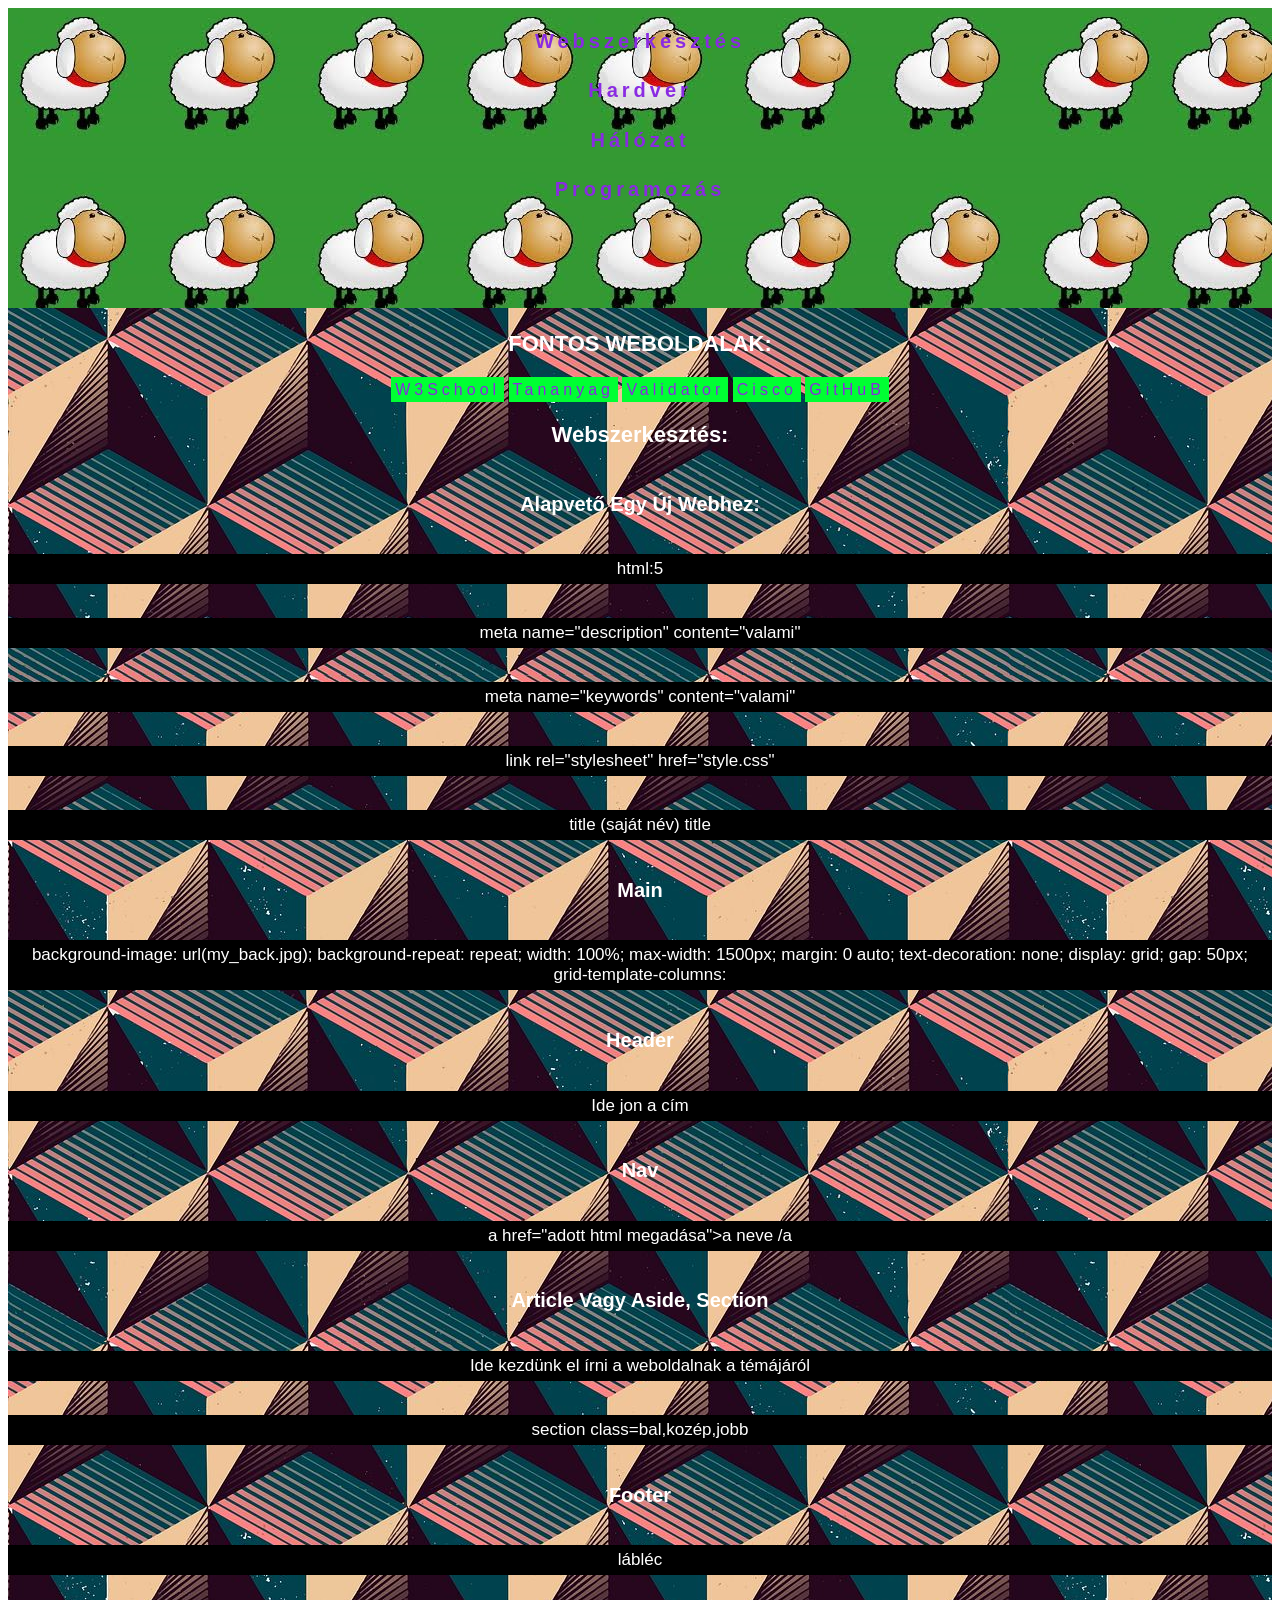
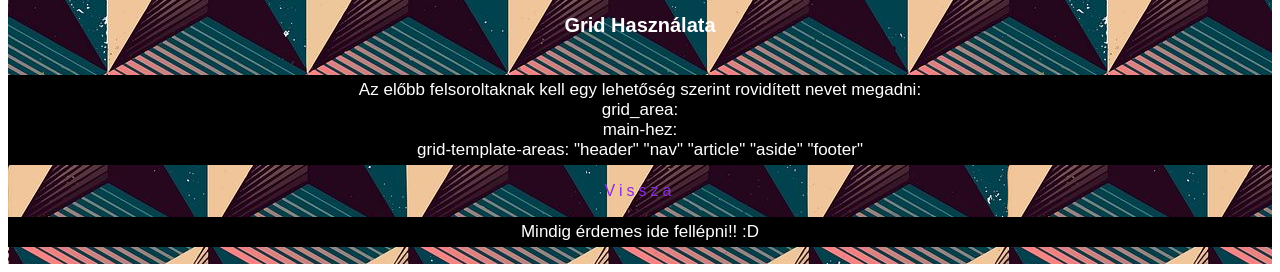
<file: web.html>
<!DOCTYPE html>
<html lang="hu">

<head>
    <meta charset="UTF-8">
    <meta name="viewport" content="width=device-width, initial-scale=1.0">
    <meta name="description" content="">
    <meta name="keywords" content="Tanulas, Web, Programming, Hardver">
    <title>Tanulás</title>
    <link rel="stylesheet" href="style.css">
    <link rel="icon" type="image/png" href="favicon.png">
</head>

<body>
    <main>
        <header>

            <h2><a href="web.html">Webszerkesztés</a></h2>
            <h2><a href="hardver.html">Hardver</a></h2>
            <h2><a href="halozat.html">Hálózat</a></h2>
            <h2><a href="program.html">Programozás</a></h2>

        </header>
        <nav>
            <h1>FONTOS WEBOLDALAK:</h1>
            <a href="https://www.w3schools.com/" target="_blank">W3School</a>
            <a href="https://etananyag.szamalk-szalezi.hu/login/index.php" target="_blank">Tananyag</a>
            <a href="https://validator.w3.org/nu/#textarea" target="_blank">Validator</a>
            <a href="https://www.netacad.com/" target="_blank">Cisco</a>
            <a href="https://github.com/" target="_blank">GitHuB</a>

        </nav>

        <section>
            <h1>Webszerkesztés:</h1>
            <h2>Alapvető egy új Webhez:</h2>

            <p>html:5</p>
            <p>meta name="description" content="valami"</p>
            <p>meta name="keywords" content="valami"</p>
            <p>link rel="stylesheet" href="style.css"</p>
            <p>title (saját név) title</p>
            <h2>main</h2>
            <p> background-image: url(my_back.jpg);
                background-repeat: repeat;
                width: 100%;
                max-width: 1500px;
                margin: 0 auto;
                text-decoration: none;
                display: grid;
                gap: 50px;
                grid-template-columns:</p>
            <h2>header</h2>
            <p> Ide jon a cím</p>
            <h2>nav</h2>
            <p>a href="adott html megadása">a neve /a</p>
            <h2>article vagy aside, section</h2>
            <p>Ide kezdünk el írni a weboldalnak a témájáról</p>
            <p> section class=bal,kozép,jobb</p>
            <h2>footer</h2>
            <p>lábléc</p>
            <h2>Grid használata</h2>
            <p>Az előbb felsoroltaknak kell egy lehetőség szerint rovidített nevet megadni: <br> grid_area: <br> main-hez: <br> grid-template-areas: "header" "nav" "article" "aside" "footer"</p>
            
        </section>
        <footer>
            <a href="index.html">Vissza</a>
            <p>Mindig érdemes ide fellépni!! :D</p>
        </footer>
    </main>

</body>

</html>
</file>
<file: style.css>
main {
    background-image: url(my_back.jpg);
    background-repeat: repeat;
    width: 100%;
    max-width: 1900px;
    margin: 0 auto;
    text-decoration: none;
    display: grid;
    gap: 0px;
    grid-template-columns: 1fr 1fr 1fr;
    grid-template-areas: "head head head" "nav nav nav" "közép közép közép" "foot foot foot";
    font-family: Arial, Helvetica, sans-serif;
    box-sizing: border-box;
    text-align: center;
}

header {
    color: white;
    font-family: Arial, Helvetica, sans-serif;
    background-image: url(kecske2.jpg);
    background-repeat: repeat;
    background-attachment: scroll;
    width: 100%;
    max-width: 1900px;
    height: 300px;
    background-size: inherit;
    grid-area: head;
    display: block;
    text-align: center;
}

header a {
    display: contents;
    grid-template-columns: repeat(2 1fr);
}

nav {
    grid-area: nav;
}

section {
    grid-area: közép;
    color: white;
    display: grid;
    text-align: center;
}

section ul {
    font-size: 12px;
}

footer {
    grid-area: foot;
}

img {
    width: 700px;
    margin: 0 auto;
}

h1 {
    color: white;
    font-size: 22px;
    padding: 5px;
    text-transform: capitalize;
}

h2 {
    color: white;
    font-size: 20px;
    padding: 5px;
    text-transform: capitalize;
}

p {
    color: white;
    font-size: 17px;
    padding: 5px;
    background-color: black;
}

header a:hover {
    background: linear-gradient(#ff0000 20%, #f9f9f9 50%, #04ed1f 80%);
}

header a:link {
    background-color: #ff0000;
}

nav a:link {
    background-color: rgb(0, 255, 51);
}

nav a:hover {
    background: linear-gradient(#ff0000 20%, #f9f9f9 50%, #04ed1f 80%);
}

li {
    background-color: black;
    color: white;
    font-size: 17px;
    list-style-type: none;
}

a {
    color: blueviolet;
    text-decoration: none;
    width: 300px;
    text-align: center;
    padding: 4px;
    letter-spacing: 4px;
    word-spacing: 10px;
<<<<<<< HEAD
    font-style: oblique;
}

=======
}
>>>>>>> 099aa98facd2de847948e690f262905e679f3963

.hard a:link {
    background: linear-gradient(#ff0000 20%, #f9f9f9 50%, #04ed1f 80%);
}

.web a:link {
    background: linear-gradient(#ff0000 20%, #f9f9f9 50%, #04ed1f 80%);
}

.halozat a:link {
    background: linear-gradient(#ff0000 20%, #f9f9f9 50%, #04ed1f 80%);
}

.halozat a:hover {
    background: linear-gradient(#ff0000 20%, #f9f9f9 50%, #04ed1f 80%);
}

.program a:hover {
    background: linear-gradient(#ff0000 20%, #f9f9f9 50%, #04ed1f 80%);
}

.program a:link {
    background: linear-gradient(#ff0000 20%, #f9f9f9 50%, #04ed1f 80%);
}

.footer a:link {
    background: linear-gradient(#ff0000 20%, #f9f9f9 50%, #04ed1f 80%);
    text-align: center;
    margin: auto 0;
}

<<<<<<< HEAD
.layout {
    display: grid;
    grid-template-columns: 1fr 2fr 1fr;
    gap: 20px;
}

@media (max-width: 768px) {
    .layout {
        grid-template-columns: 2fr;
        grid-template-areas: "head" "nav" "közép" "foot";
    }

    .bal,
    .jobb {
        display: none;
    }
}

/* Mobil */
@media (max-width: 480px) {
    .layout {
        grid-template-columns: 2fr;
        grid-template-areas: "head" "nav" "közép" "foot";
    }

    .bal,
    .jobb {
        display: none;
    }
=======
.footer a:hover {
    background: linear-gradient(#ff0000 20%, #f9f9f9 50%, #04ed1f 80%);
>>>>>>> 099aa98facd2de847948e690f262905e679f3963
}

@media (max-width:768px) {
    .main {
        display: grid;
        width: 100%;
        grid-template-columns: repeat(2, 2fr);
        gap: 20px;
        grid-template-areas: "head" "nav" "közép" "foot";
<<<<<<< HEAD

        img {
            width: 650px;
            margin: 0 auto;
        }

=======
        background-image: url(kecske2.jpg);
        background-size: 768px;
>>>>>>> 099aa98facd2de847948e690f262905e679f3963
    }
}

@media (max-width:480px) {
    .main {
        display: grid;
        grid-template-columns: 2fr;
        grid-template-areas: "head" "nav" "közép" "foot";
<<<<<<< HEAD

        img {
            width: 350px;
            margin: 0 auto;
        }
=======
>>>>>>> 099aa98facd2de847948e690f262905e679f3963
    }
}

@media (max-width:768px) {
    .header {
        display: grid;
        grid-template-columns: repeat(2, 2fr);
        gap: 20px;
        background-image: url(kecske2.jpg);
        background-size: 768px;
    }
}

@media (max-width:480px) {
    .header {
        display: grid;
        grid-template-columns: 1fr;
        background-image: url(kecske2.jpg);
        background-size: 480px;
    }
}

@media (max-width:368px) {
    .a {
        display: grid;
        grid-template-columns: repeat(2, 2fr);
        gap: 5px;
        padding: 5px;

    }
}

@media (max-width:280px) {
    .a {
        display: grid;
        grid-template-columns: repeat(2, 2fr);
        gap: 5px;
        padding: 5px;

    }
}
</file>
